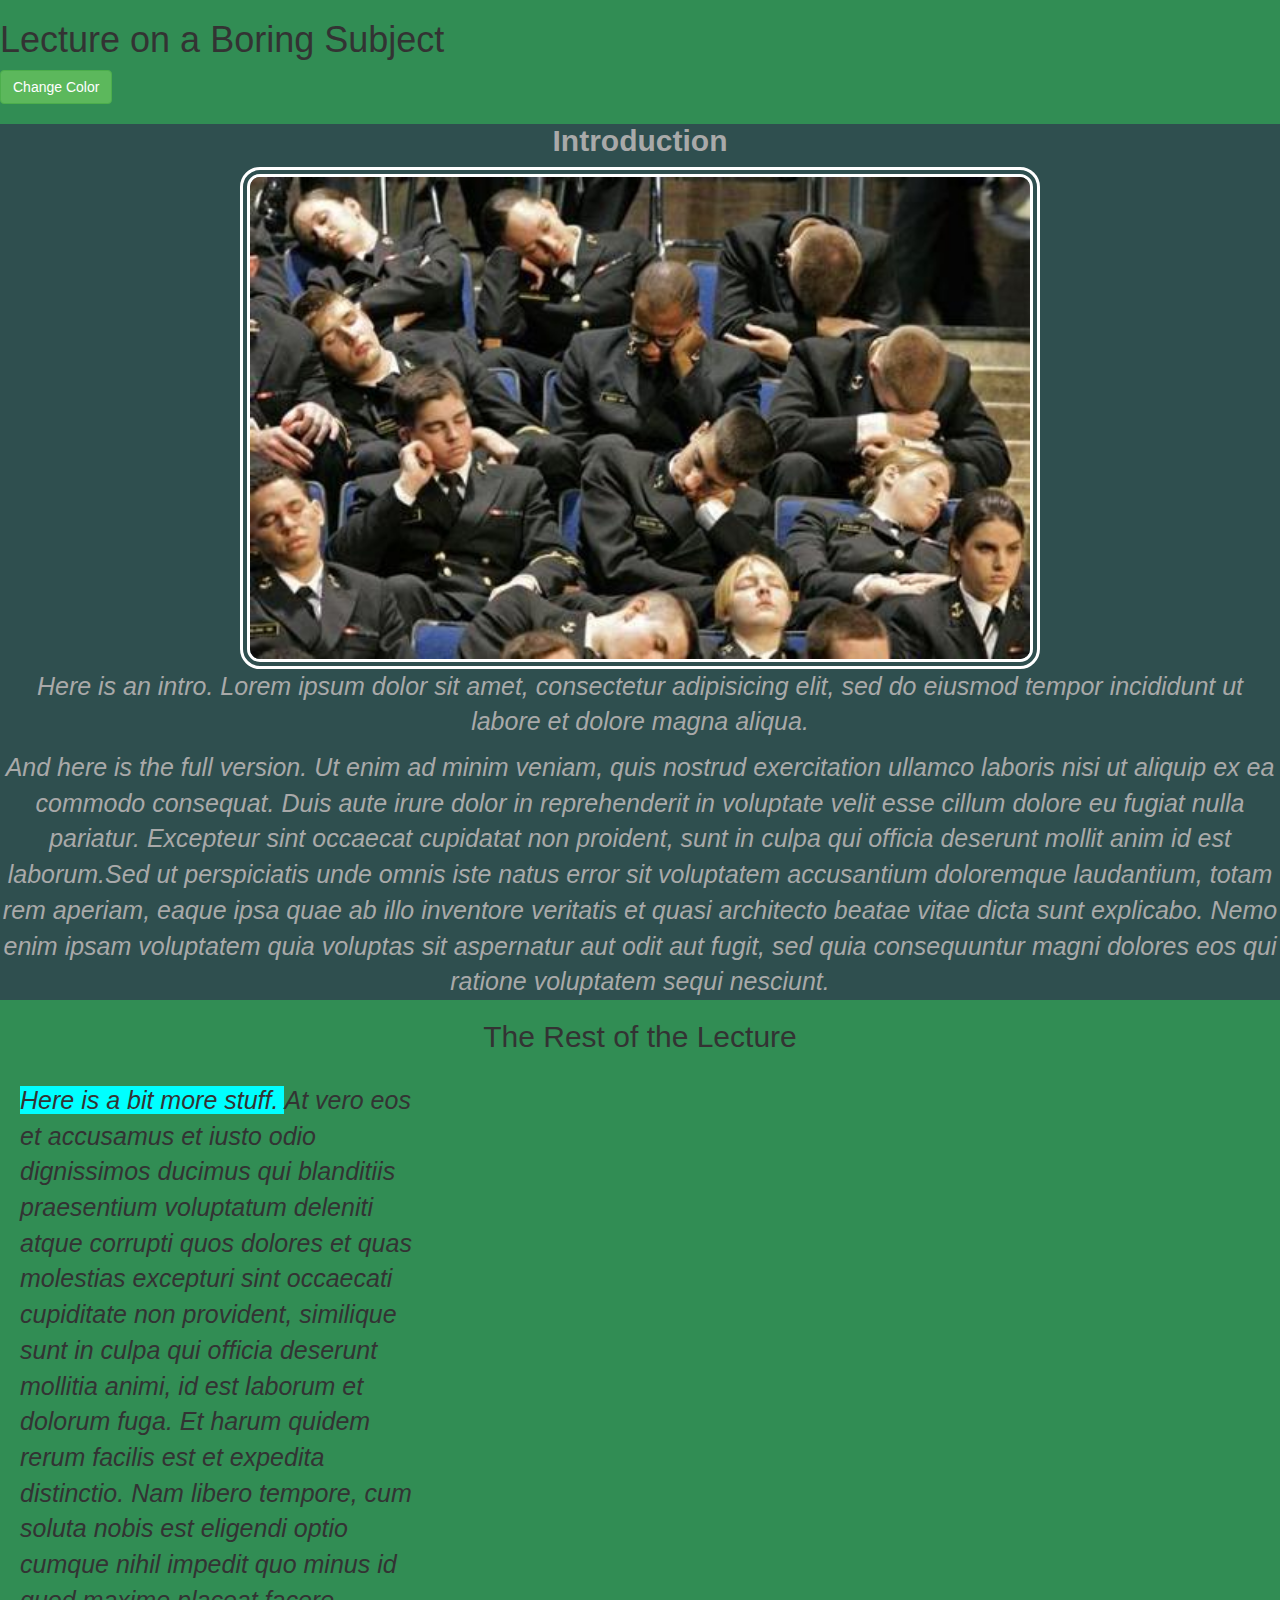
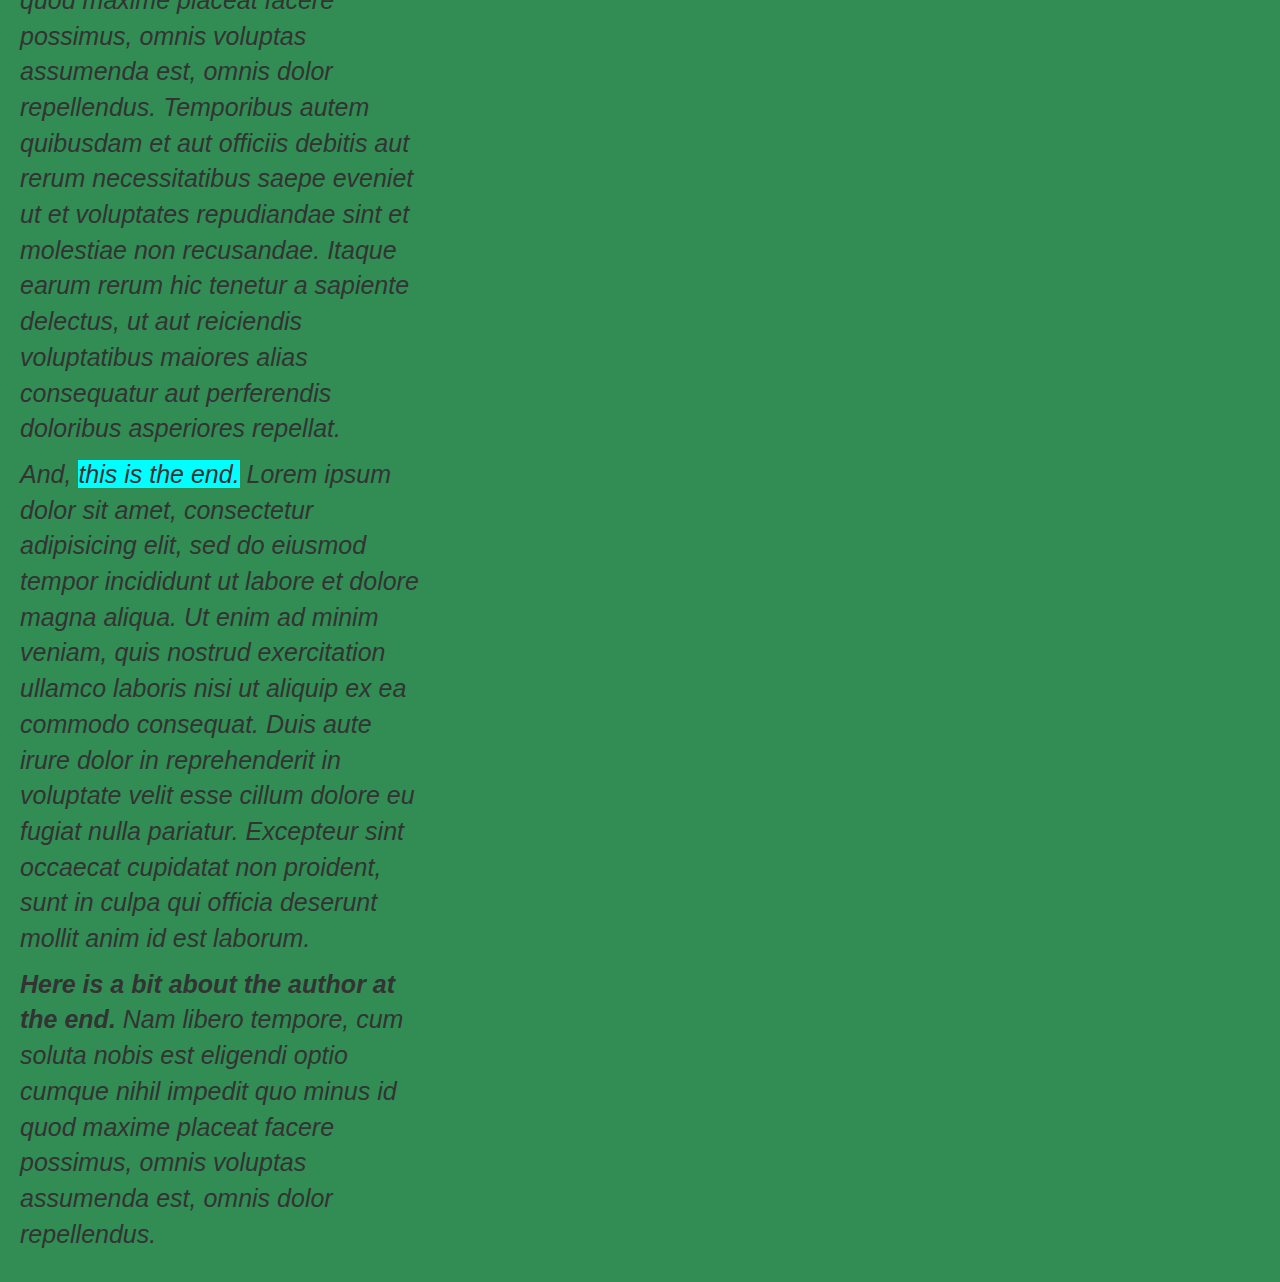
<file: index.html>
<!DOCTYPE html>
<html>
  <head>
    <link rel="stylesheet" href="css/bootstrap.css">
    <link href="css/styles.css" rel="stylesheet" type="text/css">
    <script src="js/jquery-3.4.1.js"></script>
    <script src="js/scripts.js"></script>
    <title>Boring Lecture</title>
  </head>
  <body class="greenTheme">
    <h1>Lecture on a Boring Subject</h1>
    <button class="btn btn-success" id="colorChange">Change Color</button>
    <div class="starter">
      <h2 class="intro">Introduction</h2>

      <img class="intro" src="img/boring.jpg" alt="Boring lecture">

      <p class="intro">Here is an intro. Lorem ipsum dolor sit amet, consectetur adipisicing elit, sed do eiusmod tempor incididunt ut labore et dolore magna aliqua.</p>

      <p class="intro">And here is the full version. Ut enim ad minim veniam, quis nostrud exercitation ullamco laboris nisi ut aliquip ex ea commodo consequat. Duis aute irure dolor in reprehenderit in voluptate velit esse cillum dolore eu fugiat nulla pariatur. Excepteur sint occaecat cupidatat non proident, sunt in culpa qui officia deserunt mollit anim id est laborum.Sed ut perspiciatis unde omnis iste natus error sit voluptatem accusantium doloremque laudantium, totam rem aperiam, eaque ipsa quae ab illo inventore veritatis et quasi architecto beatae vitae dicta sunt explicabo. Nemo enim ipsam voluptatem quia voluptas sit aspernatur aut odit aut fugit, sed quia consequuntur magni dolores eos qui ratione voluptatem sequi nesciunt.</p>
    </div>
  
    <h2>The Rest of the Lecture</h2>

    <div class="column">
      <p><span class="highlight">Here is a bit more stuff. </span>At vero eos et accusamus et iusto odio dignissimos ducimus qui blanditiis praesentium voluptatum deleniti atque corrupti quos dolores et quas molestias excepturi sint occaecati cupiditate non provident, similique sunt in culpa qui officia deserunt mollitia animi, id est laborum et dolorum fuga. Et harum quidem rerum facilis est et expedita distinctio. Nam libero tempore, cum soluta nobis est eligendi optio cumque nihil impedit quo minus id quod maxime placeat facere possimus, omnis voluptas assumenda est, omnis dolor repellendus. Temporibus autem quibusdam et aut officiis debitis aut rerum necessitatibus saepe eveniet ut et voluptates repudiandae sint et molestiae non recusandae. Itaque earum rerum hic tenetur a sapiente delectus, ut aut reiciendis voluptatibus maiores alias consequatur aut perferendis doloribus asperiores repellat.</p>

      <p>And, <span class="highlight">this is the end.</span> Lorem ipsum dolor sit amet, consectetur adipisicing elit, sed do eiusmod tempor incididunt ut labore et dolore magna aliqua. Ut enim ad minim veniam, quis nostrud exercitation ullamco laboris nisi ut aliquip ex ea commodo consequat. Duis aute irure dolor in reprehenderit in voluptate velit esse cillum dolore eu fugiat nulla pariatur. Excepteur sint occaecat cupidatat non proident, sunt in culpa qui officia deserunt mollit anim id est laborum.</p>

      <p><span class="lowlight">Here is a bit about the author at the end. </span>Nam libero tempore, cum soluta nobis est eligendi optio cumque nihil impedit quo minus id quod maxime placeat facere possimus, omnis voluptas assumenda est, omnis dolor repellendus.</p>
    </div>
  </body>
</html>
</file>
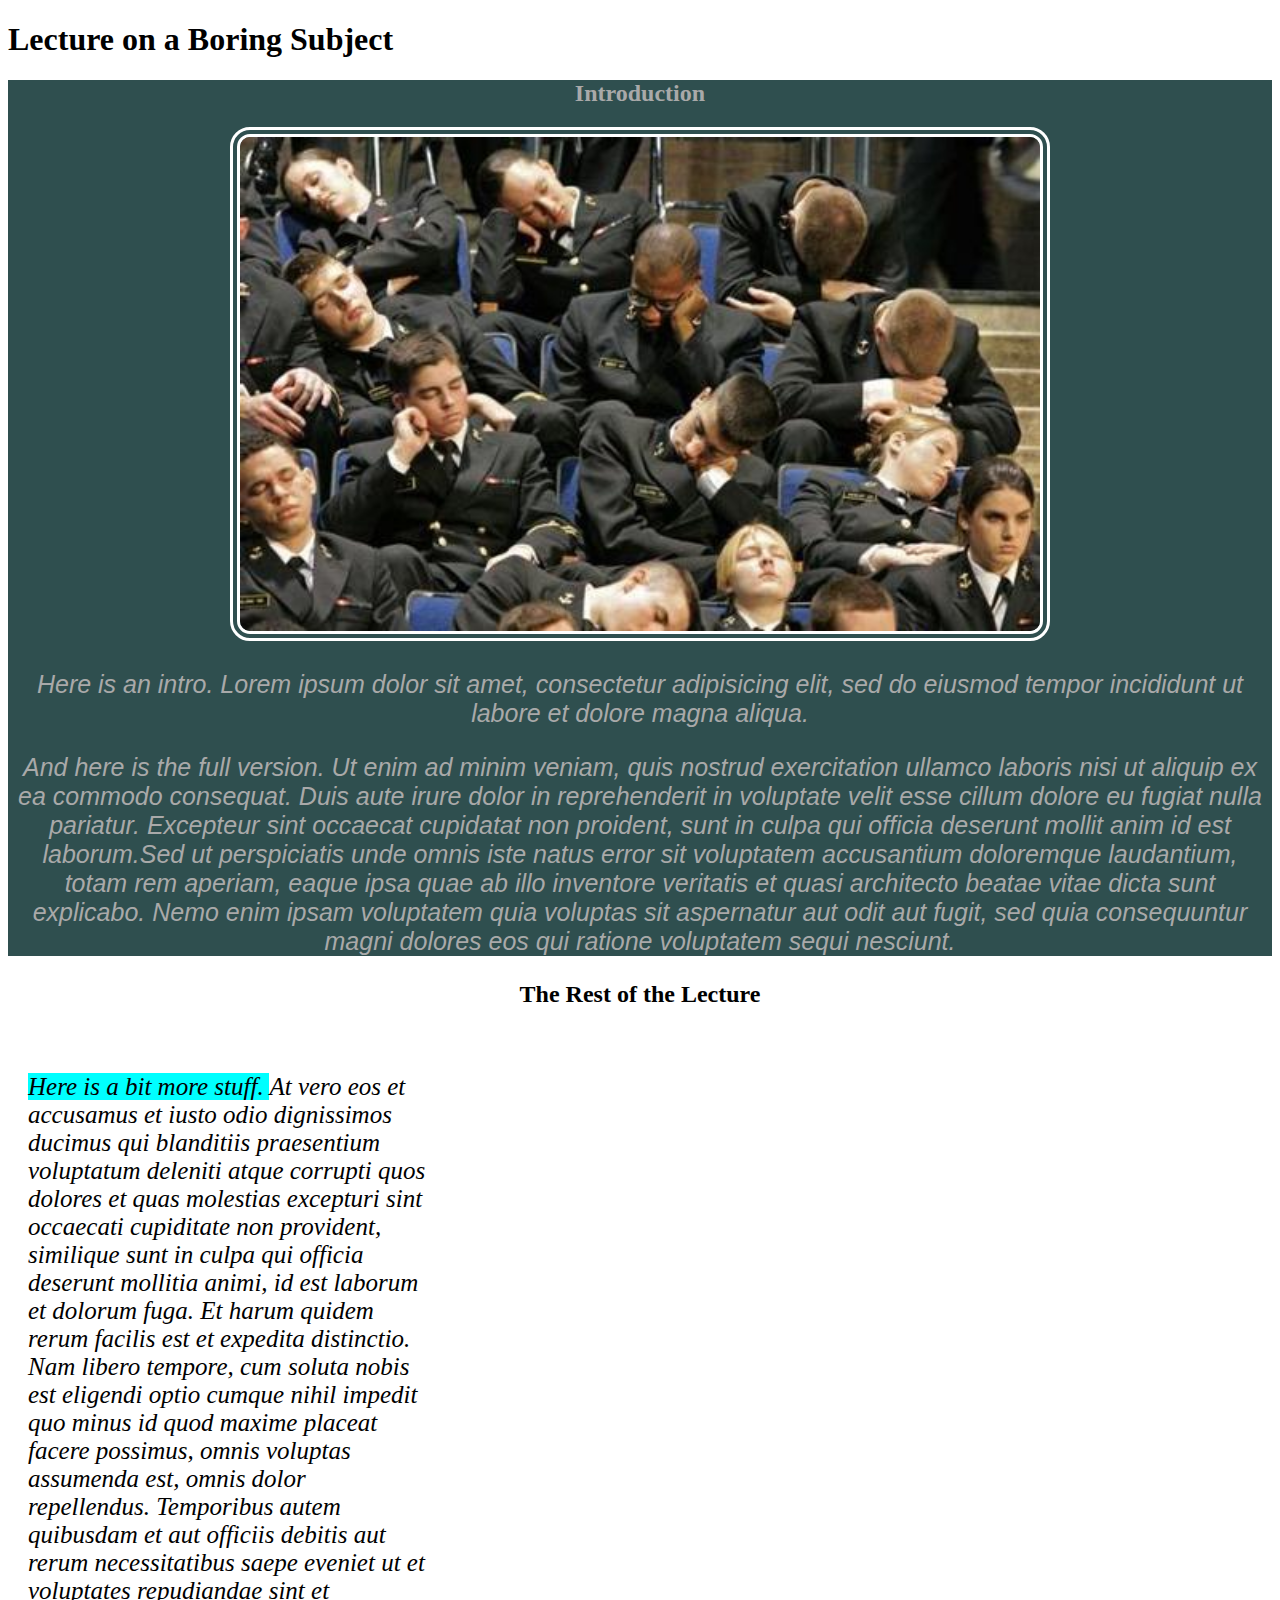
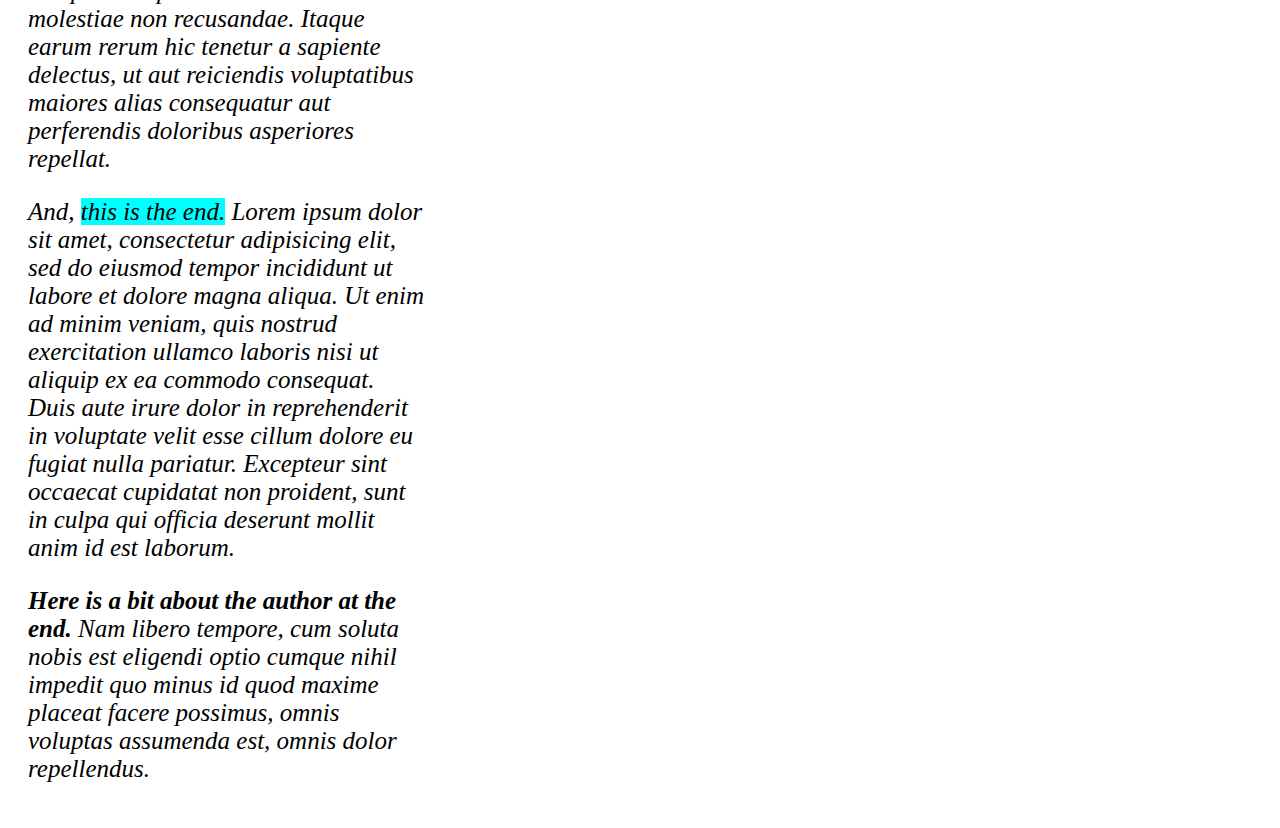
<file: boring-lecture.html>
<!DOCTYPE html>
<html>
  <head>
    <link href="css/styles.css" rel="stylesheet" type="text/css">
    <title>Boring Lecture</title>
  </head>
  <body>
    <h1>Lecture on a Boring Subject</h1>
    <div class="starter">
      <h2 class="intro">Introduction</h2>

      <img class="intro" src="img/boring.jpg" alt="Boring lecture">

      <p class="intro">Here is an intro. Lorem ipsum dolor sit amet, consectetur adipisicing elit, sed do eiusmod tempor incididunt ut labore et dolore magna aliqua.</p>

      <p class="intro">And here is the full version. Ut enim ad minim veniam, quis nostrud exercitation ullamco laboris nisi ut aliquip ex ea commodo consequat. Duis aute irure dolor in reprehenderit in voluptate velit esse cillum dolore eu fugiat nulla pariatur. Excepteur sint occaecat cupidatat non proident, sunt in culpa qui officia deserunt mollit anim id est laborum.Sed ut perspiciatis unde omnis iste natus error sit voluptatem accusantium doloremque laudantium, totam rem aperiam, eaque ipsa quae ab illo inventore veritatis et quasi architecto beatae vitae dicta sunt explicabo. Nemo enim ipsam voluptatem quia voluptas sit aspernatur aut odit aut fugit, sed quia consequuntur magni dolores eos qui ratione voluptatem sequi nesciunt.</p>
    </div>
  
    <h2>The Rest of the Lecture</h2>

    <div class="column">
      <p><span class="highlight">Here is a bit more stuff. </span>At vero eos et accusamus et iusto odio dignissimos ducimus qui blanditiis praesentium voluptatum deleniti atque corrupti quos dolores et quas molestias excepturi sint occaecati cupiditate non provident, similique sunt in culpa qui officia deserunt mollitia animi, id est laborum et dolorum fuga. Et harum quidem rerum facilis est et expedita distinctio. Nam libero tempore, cum soluta nobis est eligendi optio cumque nihil impedit quo minus id quod maxime placeat facere possimus, omnis voluptas assumenda est, omnis dolor repellendus. Temporibus autem quibusdam et aut officiis debitis aut rerum necessitatibus saepe eveniet ut et voluptates repudiandae sint et molestiae non recusandae. Itaque earum rerum hic tenetur a sapiente delectus, ut aut reiciendis voluptatibus maiores alias consequatur aut perferendis doloribus asperiores repellat.</p>

      <p>And, <span class="highlight">this is the end.</span> Lorem ipsum dolor sit amet, consectetur adipisicing elit, sed do eiusmod tempor incididunt ut labore et dolore magna aliqua. Ut enim ad minim veniam, quis nostrud exercitation ullamco laboris nisi ut aliquip ex ea commodo consequat. Duis aute irure dolor in reprehenderit in voluptate velit esse cillum dolore eu fugiat nulla pariatur. Excepteur sint occaecat cupidatat non proident, sunt in culpa qui officia deserunt mollit anim id est laborum.</p>

      <p><span class="lowlight">Here is a bit about the author at the end. </span>Nam libero tempore, cum soluta nobis est eligendi optio cumque nihil impedit quo minus id quod maxime placeat facere possimus, omnis voluptas assumenda est, omnis dolor repellendus.</p>
    </div>
  </body>
</html>
</file>
<file: css/styles.css>
.starter{
  color: darkgray;
  background-color: darkslategrey;
  text-align: center;
}

h2.intro{
  font-weight: bold;
}

p.intro{
  font-family: 'Franklin Gothic Medium', 'Arial Narrow', Arial, sans-serif;
}

img.intro{
  border-style: double;
  border-width: 10px;
  border-color: white;
  border-radius: 20px;
}

.highlight{
  background-color: aqua;
}

.lowlight{
  font-weight: bold;
}

.greenTheme{
  background-color: rgb(49, 141, 84);
}

.purpleTheme{
  background-color: blueviolet;
}

h2{
  text-align: center;
}

p{
  font-style: italic;
}

@media screen and (max-width: 480px){
  img{
    width: 250px;
  }

  p{
    font-size: 10px;
  }
}

@media screen and (max-width: 600px) and (min-width: 480px) {
  img{
    width: 300px;
  }
}

@media screen and (max-width: 1000px) and (min-width: 600px) {
  .starter{
    background-color: darkcyan;
    color: whitesmoke;
  }

  body{
    background-color: darkslategray;
    color: linen;
  }

  p{
    font-size: 18px;
  }

  .highlight{
    background-color: cadetblue;
  }
}

@media screen and (min-width: 1000px) {
  .column {
    column-count: 3;
    column-fill: auto;
    float: left;
    padding: 20px;
  }

  img{
    width: 800px;
  }

  p{
    font-size: 25px;
  }
}
</file>
